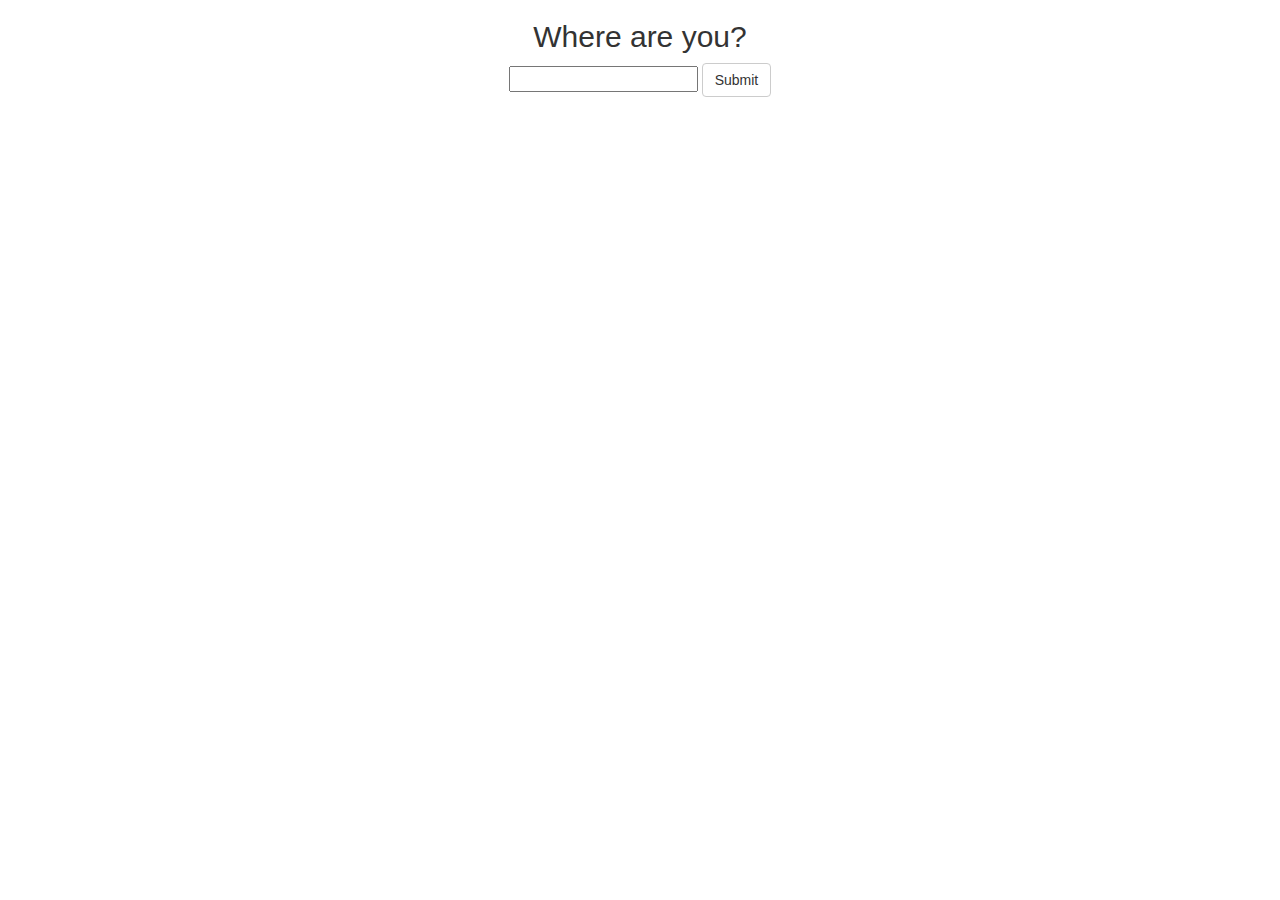
<file: templates/index.html>
<!-- TODO -->
<!DOCTYPE html>
<html>
<head>
	<title>what-to-wear</title>
	<!-- Latest compiled and minified CSS -->
	<link rel="stylesheet" href="https://maxcdn.bootstrapcdn.com/bootstrap/3.3.7/css/bootstrap.min.css" integrity="sha384-BVYiiSIFeK1dGmJRAkycuHAHRg32OmUcww7on3RYdg4Va+PmSTsz/K68vbdEjh4u" crossorigin="anonymous">
</head>
<body>
	<!-- TODO -->
<div class="row">
	<div class="col-lg-4" align="center"></div>
	<div class="input-group col-lg-4">
		<form action="/get-weather" style="text-align:center">
			<h2>Where are you?</h2>
			<input type="text" name="location">
			<input type="submit" class="btn btn-default">
   		</form>
   	</div>
<!--    	<div class="col-lg-4"></div> -->
</div>
</body>
</html>
</file>
